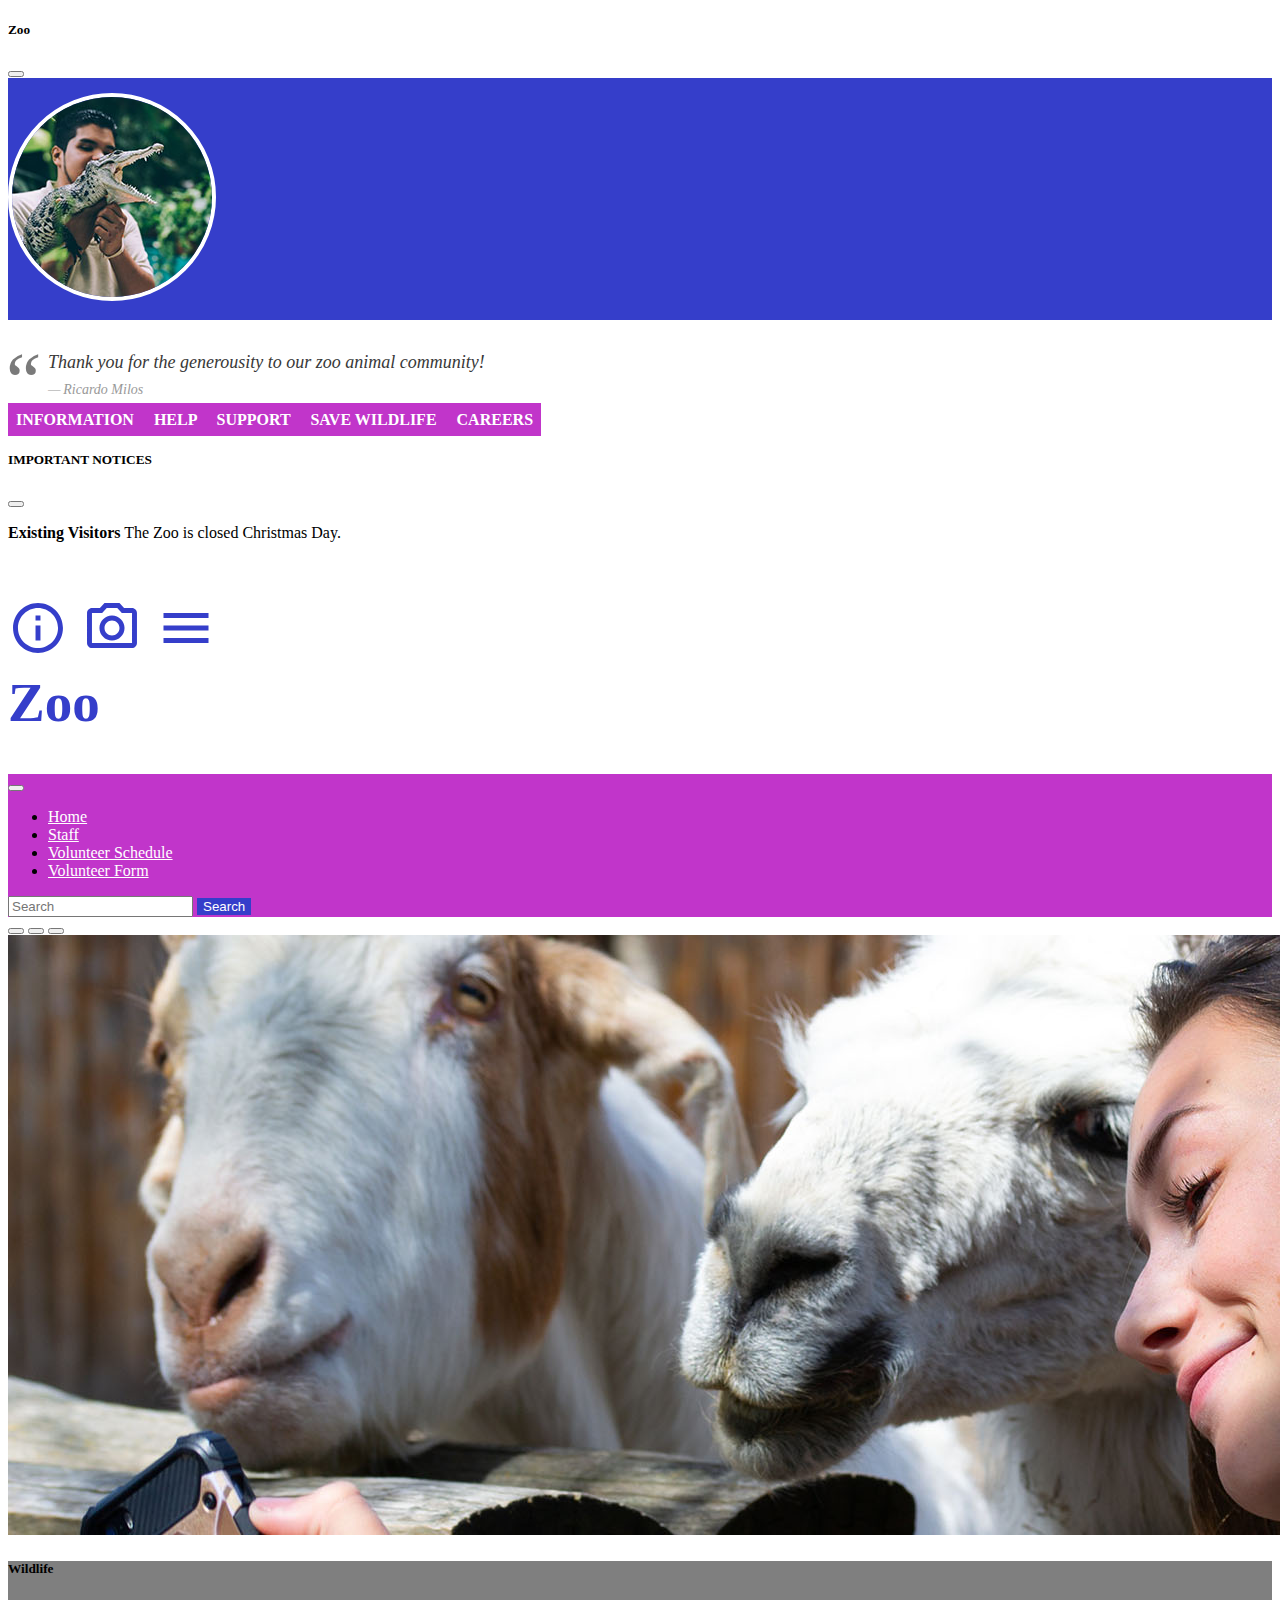
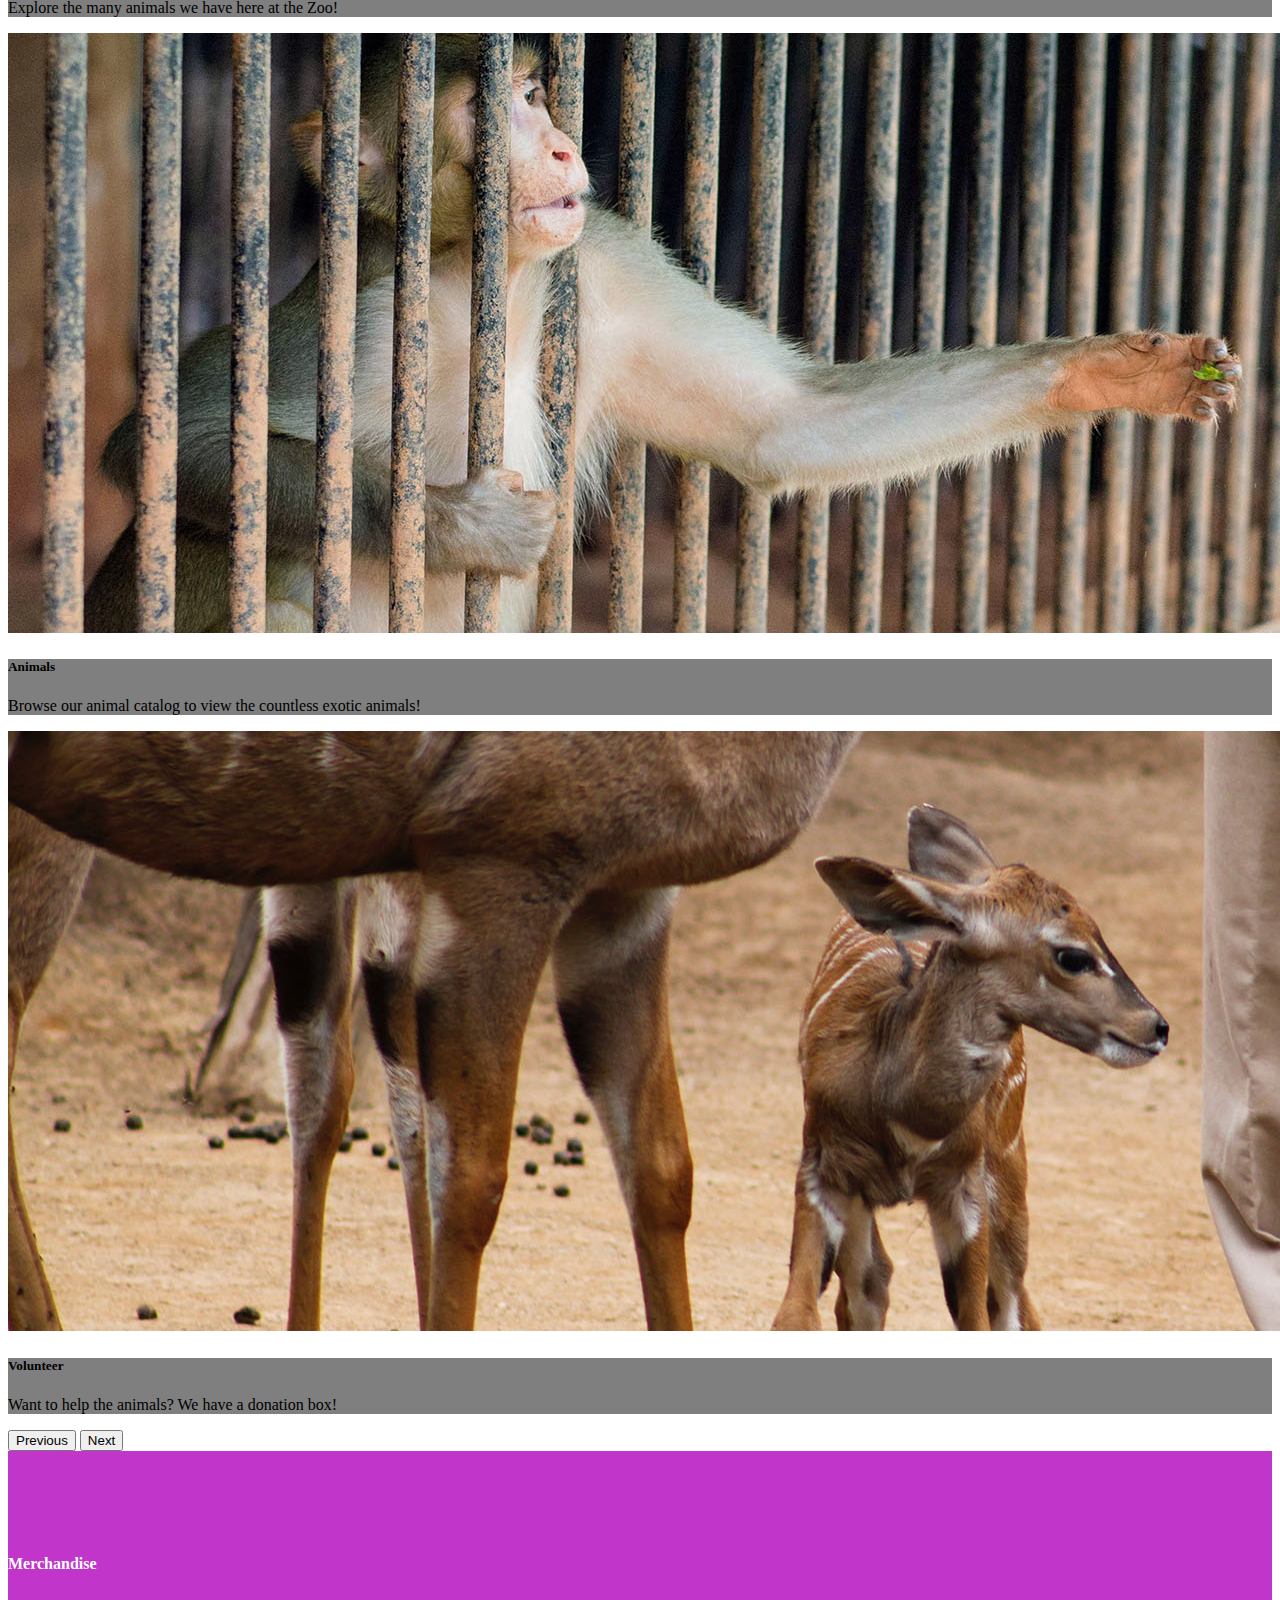
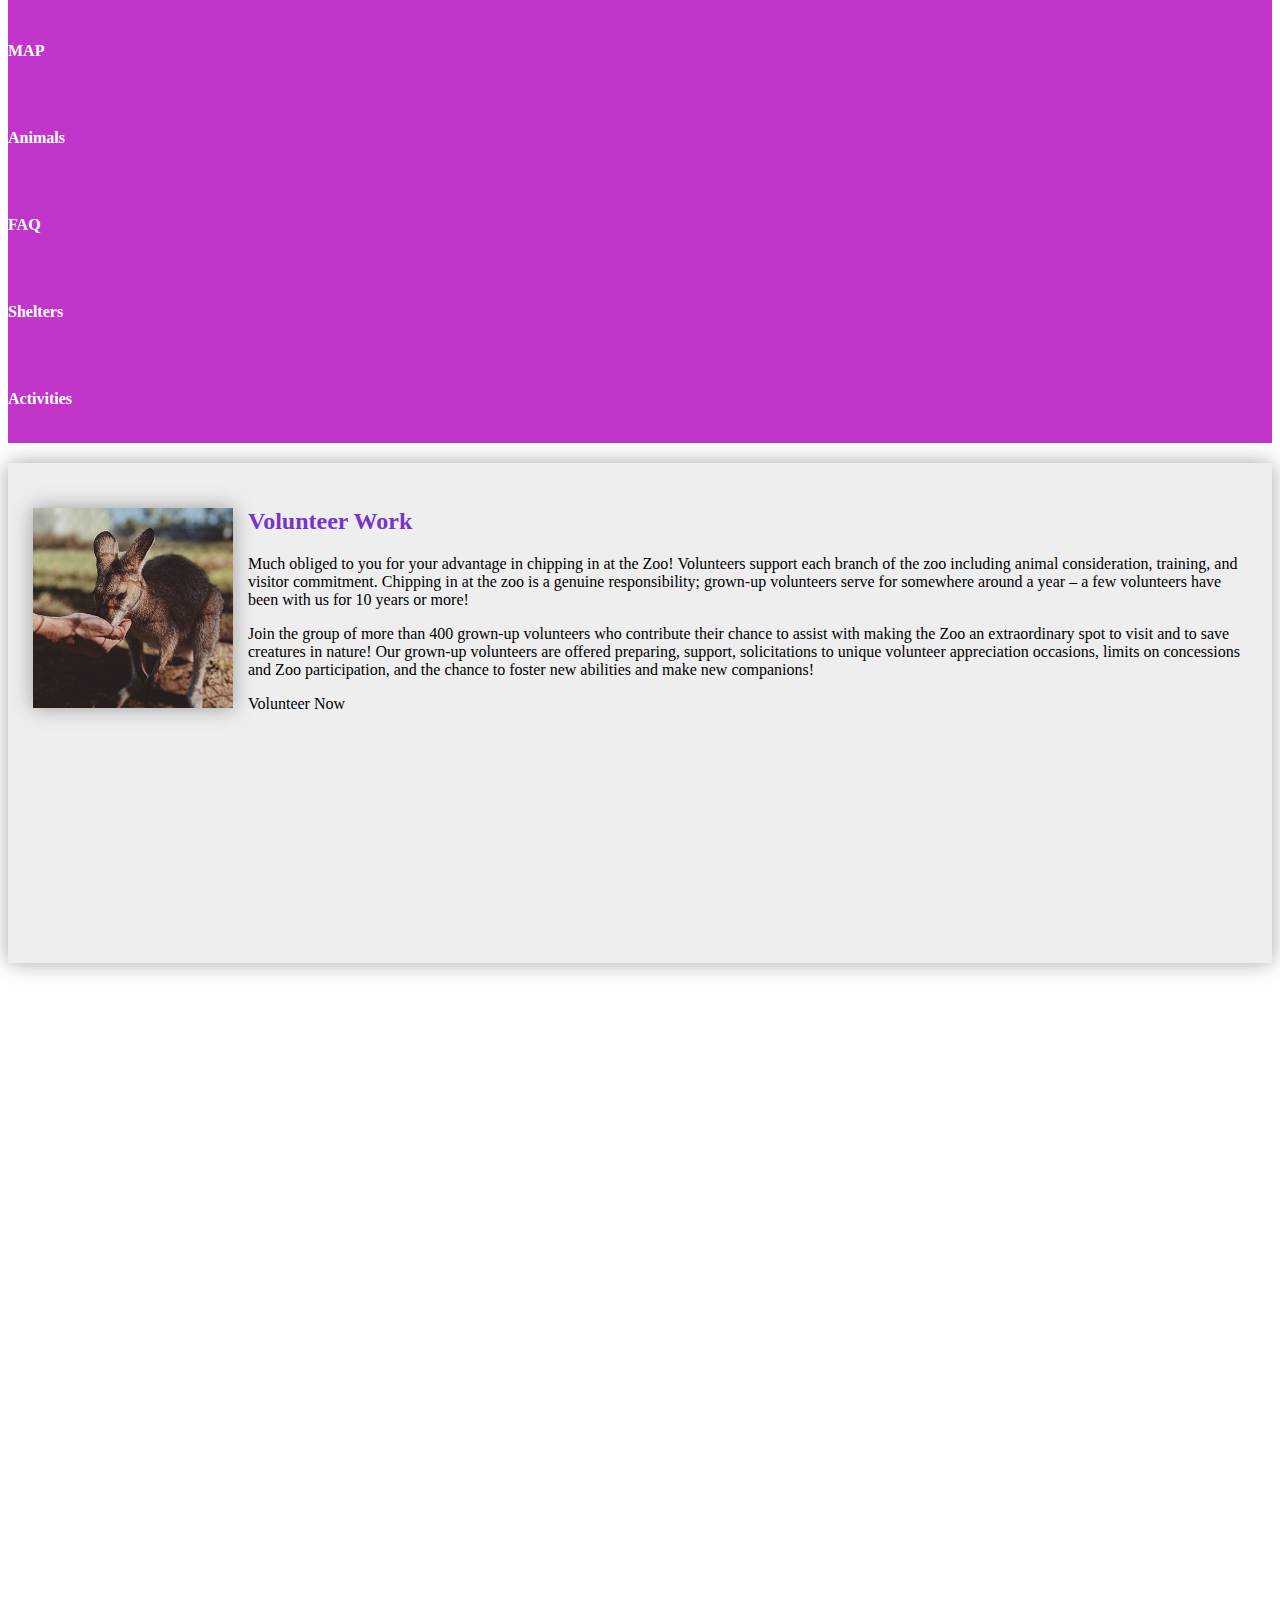
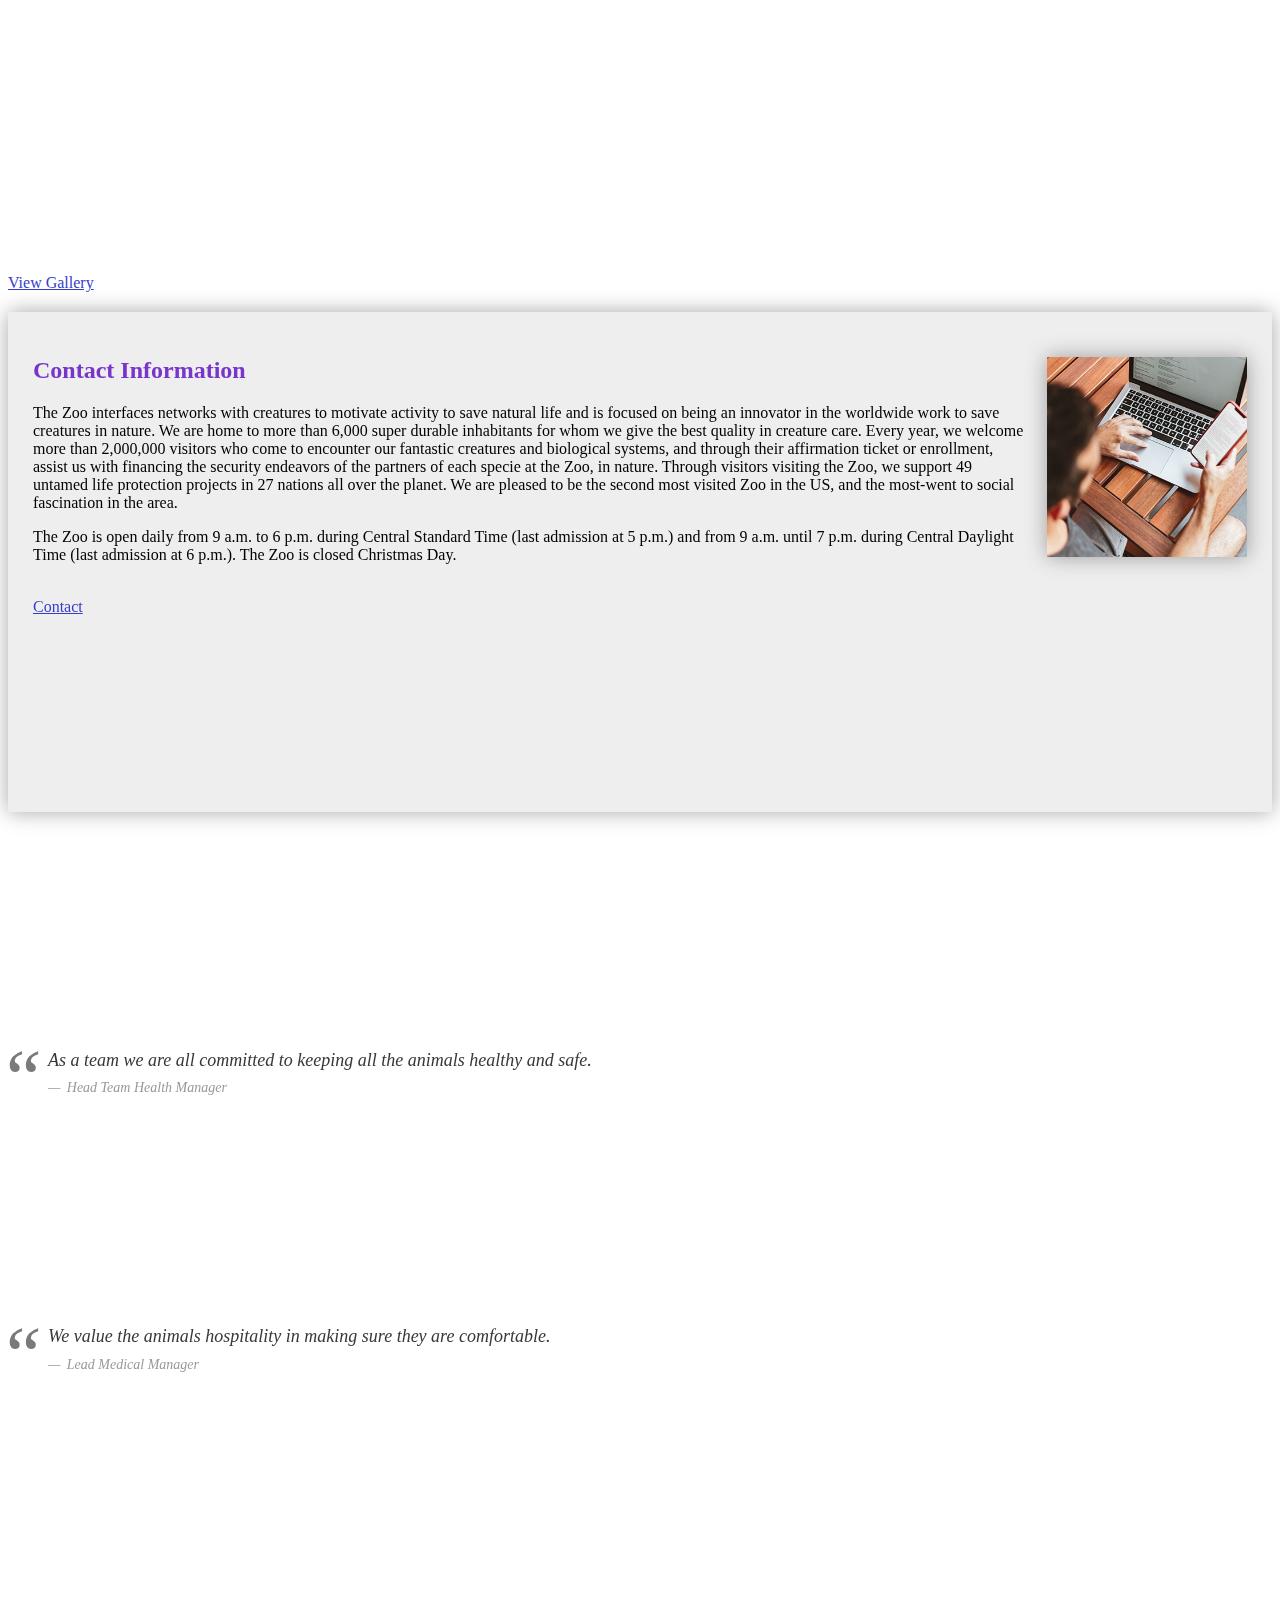
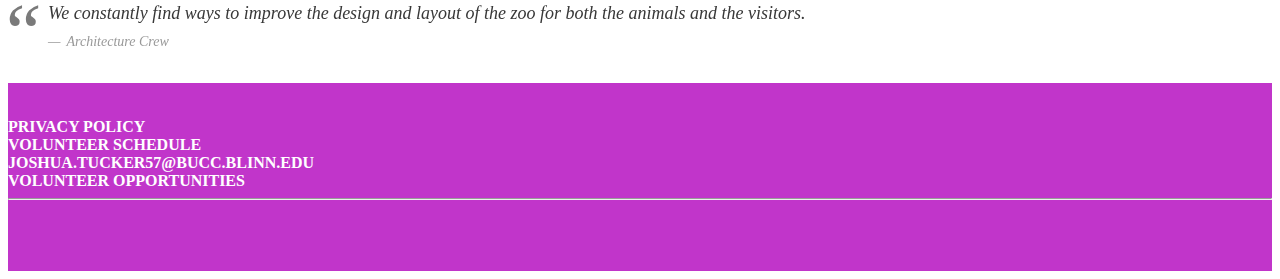
<file: index.html>
<!DOCTYPE html>
<html lang="en">
  <head>
    <meta charset="UTF-8" />
    <meta http-equiv="X-UA-Compatible" content="IE=edge" />
    <meta name="viewport" content="width=device-width, initial-scale=1.0" />
    <meta
      name="author"
      content="MTItNS0yMDIxIGF0IDU6NTUgUE0gLSBab28="
    />
    <title>Zoo</title>

    <!-- JQuery CDN -->
    <script
      src=" https://cdnjs.cloudflare.com/ajax/libs/jquery/3.6.0/jquery.js"
      integrity="sha512-n/4gHW3atM3QqRcbCn6ewmpxcLAHGaDjpEBu4xZd47N0W2oQ+6q7oc3PXstrJYXcbNU1OHdQ1T7pAP+gi5Yu8g=="
      crossorigin="anonymous"
      referrerpolicy="no-referrer"
    ></script>
    

    <!-- Google Fonts CDN -->
    <link rel="preconnect" href="https://fonts.googleapis.com" />
    <link rel="preconnect" href="https://fonts.gstatic.com" crossorigin />
    <link
      href="https://fonts.googleapis.com/css2?family=Ephesis&display=swap"
      rel="stylesheet"
    />

    <!-- Google Icons CDN -->
    <link
      href="https://fonts.googleapis.com/icon?family=Material+Icons+Outlined"
      rel="stylesheet"
    />

    <!-- Font Awesome CDN -->
    <link
      rel="stylesheet"
      href="https://cdnjs.cloudflare.com/ajax/libs/font-awesome/6.0.0-beta2/css/all.css"
      integrity="sha512-Q0DfJ+I5cbH4Wm20NlPZ/fENHil7k3ZgzI9b71LfQAB1IlM8Gt7aO7eOPX2QzYT+4fZaF6u1kSfZAHczl4r/9Q=="
      crossorigin="anonymous"
      referrerpolicy="no-referrer"
    />

    <!-- Bootstrap CDN CSS only -->
    <link
      href="https://cdn.jsdelivr.net/npm/bootstrap@5.1.1/dist/css/bootstrap.min.css"
      rel="stylesheet"
      integrity="sha384-F3w7mX95PdgyTmZZMECAngseQB83DfGTowi0iMjiWaeVhAn4FJkqJByhZMI3AhiU"
      crossorigin="anonymous"
    />

    <!-- Bootstrap JavaScript Bundle with Popper -->
    <script
      src="https://cdn.jsdelivr.net/npm/bootstrap@5.1.1/dist/js/bootstrap.bundle.min.js"
      integrity="sha384-/bQdsTh/da6pkI1MST/rWKFNjaCP5gBSY4sEBT38Q/9RBh9AH40zEOg7Hlq2THRZ"
      crossorigin="anonymous"
    ></script>

    <!-- AOS CSS CDN -->
    <link href="https://unpkg.com/aos@2.3.1/dist/aos.css" rel="stylesheet" />

    <!-- AOS JS CDN -->
    <script src="https://unpkg.com/aos@2.3.1/dist/aos.js"></script>

    <!-- Fancyapp CSS CDN -->
    <link
      rel="stylesheet"
      href="https://cdn.jsdelivr.net/npm/@fancyapps/ui@4.0/dist/fancybox.css"
    />

    <!-- Fancyapp JS CDN -->
    <script src="https://cdn.jsdelivr.net/npm/@fancyapps/ui@4.0/dist/fancybox.umd.js"></script>

    <link type="text/css" rel="stylesheet" href="css/styles.css" />
  </head>
    <!-- left sidebar offcanvas -->
    <body>
    <div
      class="offcanvas offcanvas-start"
      tabindex="-1"
      id="offcanvasExample"
      aria-labelledby="offcanvasExampleLabel"
    >
      <div class="offcanvas-header">
        <h5 class="offcanvas-title" id="offcanvasExampleLabel">Zoo</h5>
        <button
          type="button"
          class="btn-close text-reset"
          data-bs-dismiss="offcanvas"
          aria-label="Close"
        ></button>
      </div>
      <div class="offcanvas-body">
        <div class="text-center">
          <div class="spokesperson">
            <img 
            src="images/general/alligator.jpg" 
            class="cropped-offconvas" 
            alt="spokesperson" 
            />
        </div>
        <br />
        <blockquote>
          Thank you for the generousity to our zoo animal community!

          <cite>Ricardo Milos</cite>
        </blockquote>
        <a class="btn btn-outline-primary btn-offcanvas-left" 
        href="https://www.nationalgeographic.org/encyclopedia/zoo/"
        target="_blank"
        >Information
      </a>

      <a class="btn btn-outline-primary btn-offcanvas-left" 
      href="https://www.houstonzoo.org/about/contact-us/"
      target="_blank"
      >Help
    </a>

    <a class="btn btn-outline-primary btn-offcanvas-left" 
    href="https://www.houstonzoo.org/support/"
    target="_blank"
    >Support
  </a>

  <a class="btn btn-outline-primary btn-offcanvas-left" 
  href="https://www.houstonzoo.org/save-wildlife/"
  target="_blank"
  >Save Wildlife
</a>

<a class="btn btn-outline-primary btn-offcanvas-left" 
href="https://www.houstonzoo.org/about/careers/"
target="_blank"
>Careers
</a>



      </div>
    </div>
  </div>

    <!-- bottom offcanvas -->
    <div
      class="offcanvas offcanvas-bottom"
      tabindex="-1"
      id="offcanvasBottom"
      aria-labelledby="offcanvasBottomLabel"
    >
      <div class="offcanvas-header">
        <h5 class="offcanvas-title" id="offcanvasBottomLabel">
          IMPORTANT NOTICES
        </h5>
        <button
          type="button"
          class="btn-close text-reset"
          data-bs-dismiss="offcanvas"
          aria-label="Close"
        ></button>
      </div>
      <div class="offcanvas-body small">
        
        <div class="alert alert-danger text-center alert-offcanvas-bttom">
          <p>
            <strong>Existing Visitors</strong> The Zoo is closed Christmas Day.
          </p>
        </div>

      </div>
    </div>

    <!-- Logo section -->
    <div class="container-fluid top-logo text-center">
      <div class="row">
        <div class="col-12 col-md-6">
          <span class="material-icons-outlined material-icon md-60">
            <a
              class="sidebar-icon"
              data-bs-toggle="offcanvas"
              href="#offcanvasBottom"
              role="button"
              aria-controls="offcanvasBottom"
              >info</a
            >
          </span>

          <span class="material-icons-outlined material-icon md-60">
            <a class="sidebar-icon" href="gallery.html">
            photo_camera
            </a>
          </span>

          <span class="material-icons-outlined material-icon md-60">
            <a
              class="sidebar-icon"
              data-bs-toggle="offcanvas"
              href="#offcanvasExample"
              role="button"
              aria-controls="offcanvasExample"
              > menu
              </a>
          </span>
        </div>

        <div class="col-12 col-md-6">
          Zoo 
        </div>
      </div>
    </div>

    <!-- Navigation Menu -->
    <nav class="navbar navbar-expand-lg navbar-light sticky-top">
      <div class="container-fluid">
        <button
          class="navbar-toggler"
          type="button"
          data-bs-toggle="collapse"
          data-bs-target="#navbarSupportedContent"
          aria-controls="navbarSupportedContent"
          aria-expanded="false"
          aria-label="Toggle navigation"
        >
          <span class="navbar-toggler-icon"></span>
        </button>
        <div class="collapse navbar-collapse" id="navbarSupportedContent">
          <ul class="navbar-nav me-auto mb-2 mb-lg-0">
            <li class="nav-item">
              <a class="nav-link active" aria-current="page" href="index.html">Home</a>
            </li>
            <li class="nav-item">
              <a class="nav-link" href="index.html#staff">Staff</a>
            </li>

            <li class="nav-item">
              <a class="nav-link" href="schedule.html">Volunteer Schedule</a>
            </li>
            <li class="nav-item">
              <a class="nav-link" href="form.html">Volunteer Form</a>
            </li>
          </ul>
          <form class="d-flex">
            <input
              class="form-control me-2"
              type="search"
              placeholder="Search"
              aria-label="Search"
            />
            <button class="btn btn-outline-success btn-search" type="submit">
              Search
            </button>
          </form>
        </div>
      </div>
    </nav>
    <!-- end nav -->

    <!-- Carousel -->
    <div
      id="carouselExampleCaptions"
      class="carousel slide"
      data-bs-ride="carousel"
    >
      <div class="carousel-indicators">
        <button
          type="button"
          data-bs-target="#carouselExampleCaptions"
          data-bs-slide-to="0"
          class="active"
          aria-current="true"
          aria-label="Slide 1"
        ></button>
        <button
          type="button"
          data-bs-target="#carouselExampleCaptions"
          data-bs-slide-to="1"
          aria-label="Slide 2"
        ></button>
        <button
          type="button"
          data-bs-target="#carouselExampleCaptions"
          data-bs-slide-to="2"
          aria-label="Slide 3"
        ></button>
      </div>
      <div class="carousel-inner">
        <div class="carousel-item active">
          <img
            src="images/carousel/pexels-brett-sayles-1040396.jpg"
            class="d-block w-100"
            alt="..."
          />
          <div class="carousel-caption d-none d-md-block">
            <h5>Wildlife</h5>
            <p>Explore the many animals we have here at the Zoo!</p>
          </div>
        </div>
        <div class="carousel-item">
          <img
            src="images/carousel/pexels-ravi-kant-2017368.jpg"
            class="d-block w-100"
            alt="..."
          />
          <div class="carousel-caption d-none d-md-block">
            <h5>Animals</h5>
            <p>Browse our animal catalog to view the countless exotic animals!</p>
          </div>
        </div>
        <div class="carousel-item">
          <img
            src="images/carousel/pexels-yigithan-bal-772996.jpg"
            class="d-block w-100"
            alt="..."
          />
          <div class="carousel-caption d-none d-md-block">
            <h5>Volunteer</h5>
            <p>Want to help the animals? We have a donation box!</p>
          </div>
        </div>
      </div>
      <button
        class="carousel-control-prev"
        type="button"
        data-bs-target="#carouselExampleCaptions"
        data-bs-slide="prev"
      >
        <span class="carousel-control-prev-icon" aria-hidden="true"></span>
        <span class="visually-hidden">Previous</span>
      </button>
      <button
        class="carousel-control-next"
        type="button"
        data-bs-target="#carouselExampleCaptions"
        data-bs-slide="next"
      >
        <span class="carousel-control-next-icon" aria-hidden="true"></span>
        <span class="visually-hidden">Next</span>
      </button>
    </div>

    <div class="ratio ratio-16x9 carousel-alternate">
        <iframe 
        src="https://www.youtube.com/embed/awSYU_lhpUo?rel=0" 
        title="YouTube video" 
        allowfullscreen>
      </iframe>
    </div>
    <!-- end carousel -->

    <!-- Font Awesome -->
    <div class="container-fluid fa-row text-center">
      <div class="row">
        <div
          class="col-6 col-xs-6 col-sm-4 col-md-2 col-lg-2 col-xl-2 col-xxl-2"
        >
          <a href="https://www.asos.com/us/" target="_blank">
            <i class="fas fa-tshirt fa-row-icon"></i>
          </a>

          <br />Merchandise
        </div>

        <div
          class="col-6 col-xs-6 col-sm-4 col-md-2 col-lg-2 col-xl-2 col-xxl-2"
        >
          <a href="https://www.houstonzoo.org/explore/map/" target="_blank">
            <i class="fas fa-map fa-row-icon"></i>
          </a>
          <br />MAP
        </div>

        <div
          class="col-6 col-xs-6 col-sm-4 col-md-2 col-lg-2 col-xl-2 col-xxl-2"
        >
          <a href="https://www.houstonzoo.org/explore/animals/" target="_blank">
            <i class="fas fa-horse fa-row-icon"></i>
          </a>
          <br />Animals
        </div>
        <div
          class="col-6 col-xs-6 col-sm-4 col-md-2 col-lg-2 col-xl-2 col-xxl-2"
        >
          <a
            href="https://www.houstonzoo.org/plan-your-visit/guest-services/"
            target="_blank"
          >
            <i class="fas fa-users fa-row-icon"></i>
          </a>
          <br />FAQ
        </div>
        <div
          class="col-6 col-xs-6 col-sm-4 col-md-2 col-lg-2 col-xl-2 col-xxl-2"
        >
          <a href="https://www.houstonzoo.org/save-wildlife/" target="_blank">
            <i class="fas fa-home fa-row-icon"></i>
          </a>
          <br />Shelters
        </div>

        <div
          class="col-6 col-xs-6 col-sm-4 col-md-2 col-lg-2 col-xl-2 col-xxl-2"
        >
          <a
            href="https://www.houstonzoo.org/plan-your-visit/calendar/"
            target="_blank"
          >
            <i class="fas fa-running fa-row-icon"></i>
          </a>
          <br />Activities
        </div>
      </div>
    </div>

    <!-- dummy paragraph -->
    <div class="container volunteer-div">
      <div class="row">
        <div class="col">
            <img
              src="images/general/volunteer-work.jpg"
              class="img-fancybox volunteer-img"
              alt="Volunteer Work"
            />
            <h2>Volunteer Work</h2>
            <p>
                Much obliged to you for your advantage in chipping in at the Zoo! Volunteers support each branch of the zoo including animal consideration, training, and visitor commitment. Chipping in at the zoo is a genuine responsibility; grown-up volunteers serve for somewhere around a year – a few volunteers have been with us for 10 years or more!
            </p>
            <p>
                Join the group of more than 400 grown-up volunteers who contribute their chance to assist with making the Zoo an extraordinary spot to visit and to save creatures in nature! Our grown-up volunteers are offered preparing, support, solicitations to unique volunteer appreciation occasions, limits on concessions and Zoo participation, and the chance to foster new abilities and make new companions!
            </p>
            <div>
              <a class="btn btn-outline-primary btn volunteer">Volunteer Now</a>
            </div>
          </div>
        </div>
      </div>
      <!-- row -->
    </div>
    <!-- container -->
    <!-- end dummy paragraph volunteer -->

    <!--gallery -->
    <div class="container text-center">
      <div class="row">
        <div
          class="col-12 col-xs-6 col-sm-6 col-md-6 col-lg-3 col-xl-3 col-xxl-3 gallery-box"
        >
        <a data-fancybox href="images/fancybox/originals/1.jpg">
          <img
            data-aos="flip-left"
            class="img-responsive img-fancybox"
            src="images/fancybox/thumbs/1.jpg"
            alt="Alternate Placeholder"
          />
        </a>
        </div>

        <div
          class="col-12 col-xs-6 col-sm-6 col-md-6 col-lg-3 col-xl-3 col-xxl-3 gallery-box"
        >
        <a data-fancybox href="images/fancybox/originals/2.jpg">
          <img
            data-aos="flip-left"
            class="img-responsive img-fancybox"
            src="images/fancybox/thumbs/2.jpg"
            alt="Alternate Placeholder"
          />
        </a>
        </div>

        <div
          class="col-12 col-xs-6 col-sm-6 col-md-6 col-lg-3 col-xl-3 col-xxl-3 gallery-box"
        >
        <a data-fancybox href="images/fancybox/originals/3.jpg">
          <img
            data-aos="flip-left"
            class="img-responsive img-fancybox"
            src="images/fancybox/thumbs/3.jpg"
            alt="Alternate Placeholder"
          />
        </a>
        </div>

        <div
          class="col-12 col-xs-6 col-sm-6 col-md-6 col-lg-3 col-xl-3 col-xxl-3 gallery-box"
        >
        <a data-fancybox href="images/fancybox/originals/4.jpg">
          <img
            data-aos="flip-left"
            class="img-responsive img-fancybox"
            src="images/fancybox/thumbs/4.jpg"
            alt="Alternate Placeholder"
          />
        </a>
        </div>
      </div>

      <div class="row gallery-button">
        <div class="col-12 text-center">
          <a class="btn btn-outline-primary btn-gallery" href="gallery.html">
            View Gallery</a>
      </div>
    </div>
  </div>
    <!-- dummy paragraph contact -->
    <div class="container contact-div">
      <div class="row">
        <div class="col">
          <img
            src="images/general/contact-information.jpg"
            class="img-fancybox contact-img"
            alt="Contact Us"
          />
          <h2>Contact Information</h2>
          <p>
              The Zoo interfaces networks with creatures to motivate activity to save natural life and is focused on being an innovator in the worldwide work to save creatures in nature. We are home to more than 6,000 super durable inhabitants  for whom we give the best quality in creature care. Every year, we welcome more than 2,000,000 visitors who come to encounter our fantastic creatures and biological systems, and through their affirmation ticket or enrollment, assist us with financing the security endeavors of the partners of each specie at the Zoo, in nature. Through visitors visiting the Zoo, we support 49 untamed life protection projects in 27 nations all over the planet. We are pleased to be the second most visited Zoo in the US, and the most-went to social fascination in the area.
          </p>
          <p>
              The Zoo is open daily from 9 a.m. to 6 p.m. during Central Standard Time (last admission at 5 p.m.) and from 9 a.m. until 7 p.m. during Central Daylight Time (last admission at 6 p.m.).  The Zoo is closed Christmas Day. 
          </p>

          <div>
            <a href="#footerInfo" class="btn btn-outline-primary btn-contact"
              >Contact</a
            >
          </div>
        </div>
        <!-- col -->
      </div>
    </div>
    <!-- container -->
    <!-- end dummy paragraph contact -->

    <!-- staff -->
    <div class="container staff text-center" id="staff">
      <div class="row">
        <div
          class="col-12 col-xs-12 col-sm-12 col-md-4 col-lg-4 col-xl-4 col-xxl-4"
        >
          <img
            data-aos="fade-up"
            src="images/staff/thumbs/pexels-canva-studio-3153198.jpg"
            class="cropped"
            alt="Alternate Placeholder"
          />
          <br />
          
          <blockquote>
            As a team we are all committed to keeping all the animals healthy and safe.
            <cite> Head Team Health Manager </cite>
          </blockquote>

        </div>

        <div
          class="col-12 col-xs-12 col-sm-12 col-md-4 col-lg-4 col-xl-4 col-xxl-4"
        >
          <img
            data-aos="fade-up"
            src="images/staff/thumbs/pexels-fauxels-3184423.jpg"
            class="cropped"
            alt="Alternate Placeholder"
          />
          <br />
          <blockquote>
              We value the animals hospitality in making sure they are comfortable.
              <cite> Lead Medical Manager </cite>
            </blockquote>
        </div>

        <div
          class="col-12 col-xs-12 col-sm-12 col-md-4 col-lg-4 col-xl-4 col-xxl-4"
        >
          <img
            data-aos="fade-up"
            src="images/staff/thumbs/pexels-rfstudio-3810792.jpg"
            class="cropped"
            alt="Alternate Placeholder"
          />
          <br />
          <blockquote>
              We constantly find ways to improve the design and layout of the zoo for both the animals and the visitors.
              <cite> Architecture Crew </cite>
            </blockquote>
        </div>
      </div>
    </div>

    <!-- Footer -->
    <div class="container-fluid footer-row text-center" id="footerInfo">
      <div class="row">
        <div
          class="col-12 col-xs-12 col-sm-6 col-md-3 col-lg-3 col-xl-3 col-xxl-3"
        >
          <a href="https://www.houstonzoo.org/privacy/" target="_blank">
            Privacy Policy
          </a>
        </div>

        <div
          class="col-12 col-xs-12 col-sm-6 col-md-3 col-lg-3 col-xl-3 col-xxl-3"
        >
          <a href="schedule.html">
            Volunteer Schedule
          </a>
        </div>

        <div
          class="col-12 col-xs-12 col-sm-6 col-md-3 col-lg-3 col-xl-3 col-xxl-3"
        >
          <a href="mailto:joshua.tucker57@bucc.blinn.edu">
            joshua.tucker57@bucc.blinn.edu
          </a>
        </div>

        <div
          class="col-12 col-xs-12 col-sm-6 col-md-3 col-lg-3 col-xl-3 col-xxl-3"
        >
          <a href="form.html">
            Volunteer Opportunities
          </a>
        </div>
      </div>

      <hr />

      <!-- Social Media Icons -->
      <div class="row text-center">
        <div class="col-12">
          <a href="https://www.facebook.com" target="_blank">
            <i class="fab fa-facebook fa-social-media"></i>
          </a>
          <a href="https://www.instagram.com" target="_blank">
            <i class="fab fa-instagram fa-social-media"></i>
          </a>
          <a href="https://www.twitter.com" target="_blank">
            <i class="fab fa-twitter fa-social-media"></i>
          </a>
        </div>
      </div>
    </div>
    <!-- end container footer-row -->
    <script src="js/scripts.js"></script>
  </body>
</html>
</file>
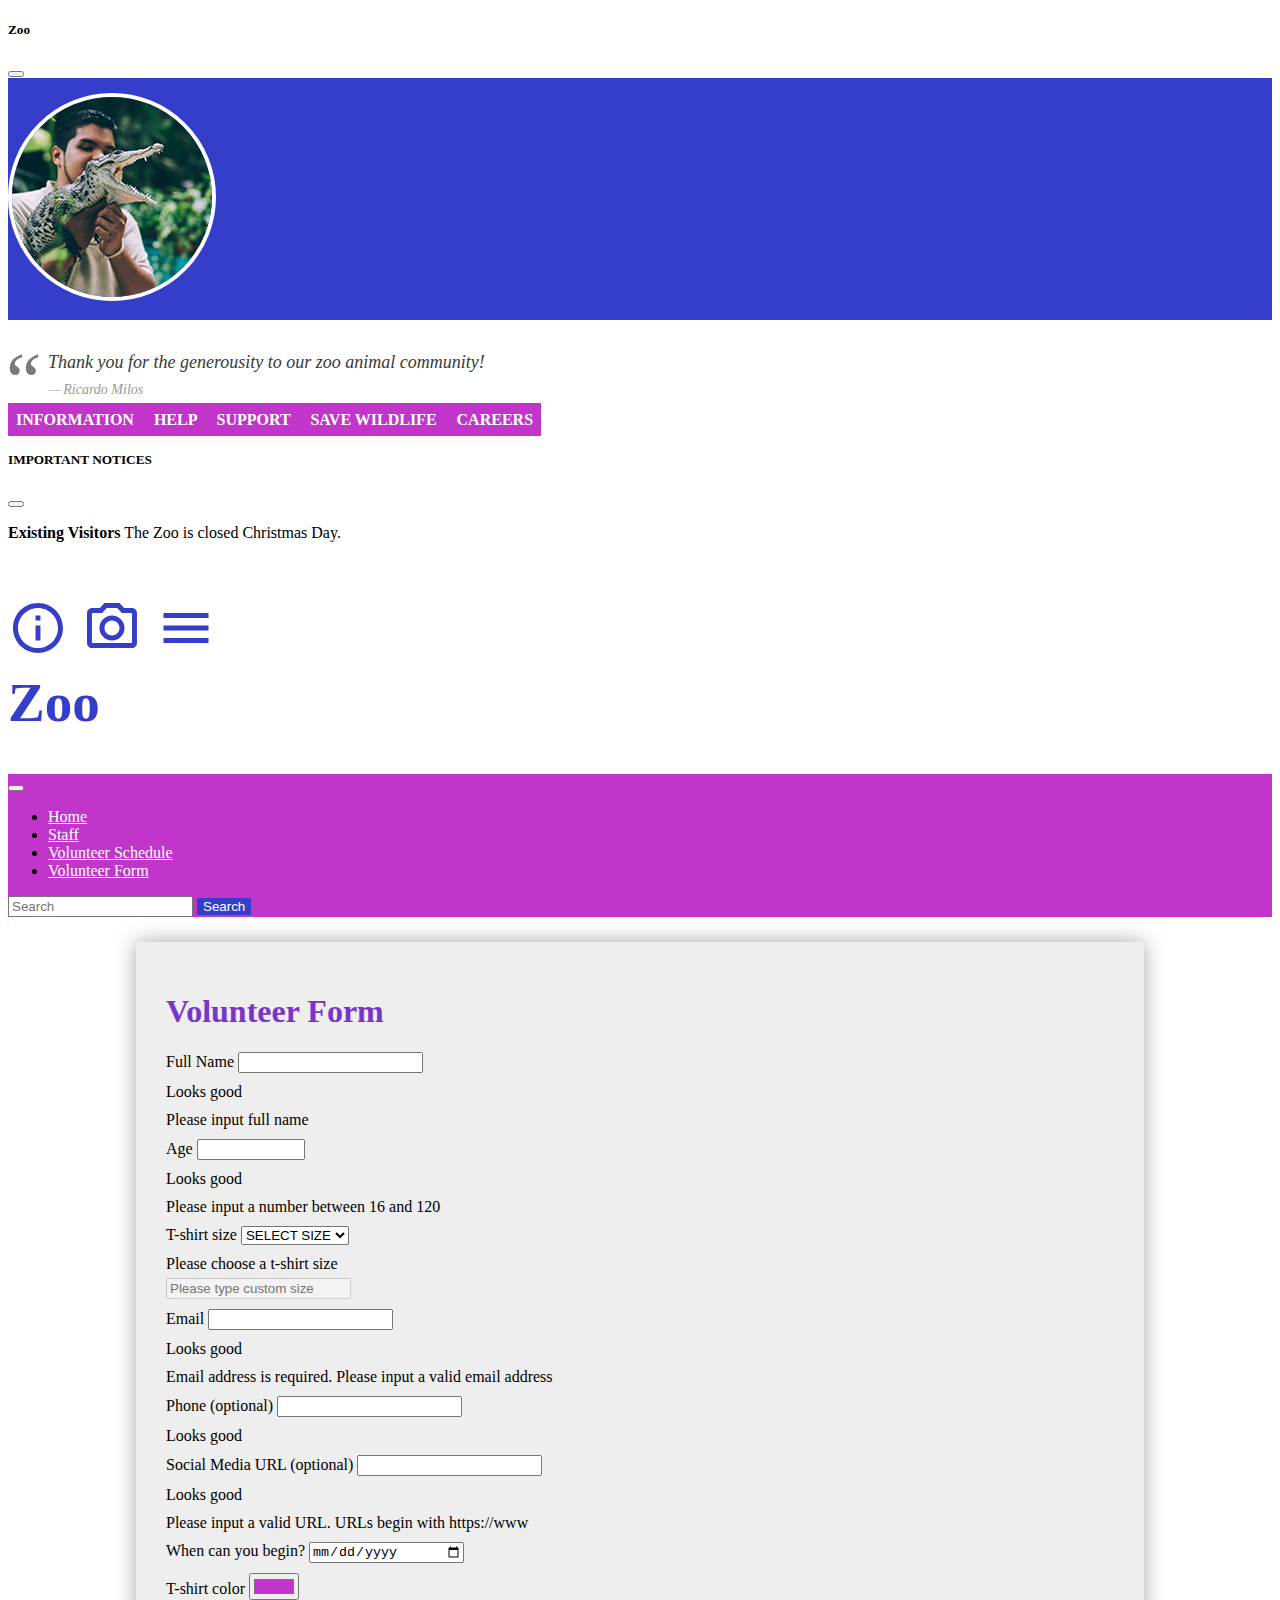
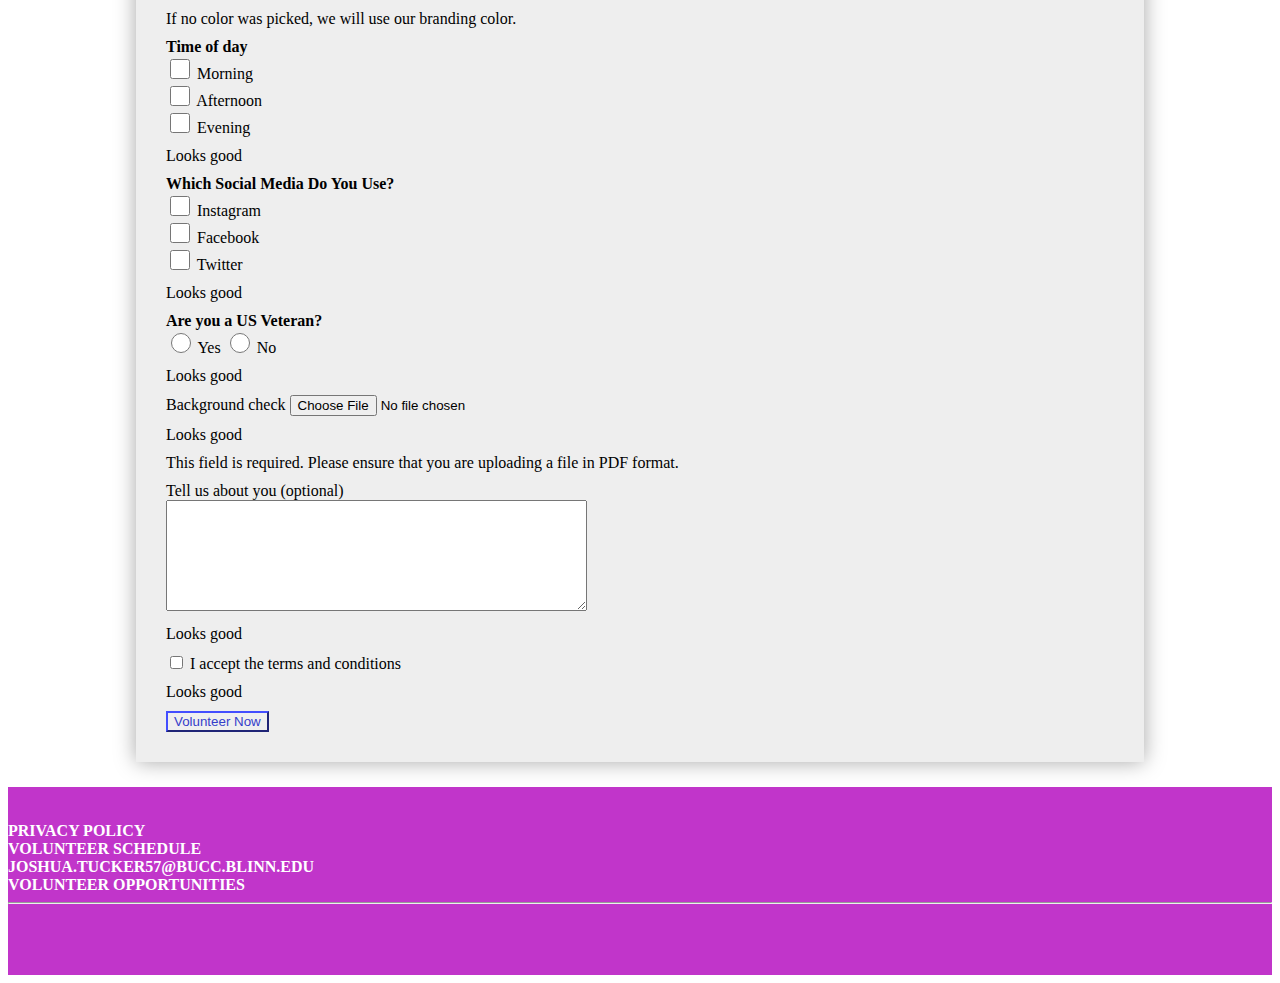
<file: form.html>
<!DOCTYPE html>
<html lang="en">
  <head>
    <meta charset="UTF-8" />
    <meta http-equiv="X-UA-Compatible" content="IE=edge" />
    <meta name="viewport" content="width=device-width, initial-scale=1.0" />
    <meta
      name="author"
      content="MTItNS0yMDIxIGF0IDU6NTUgUE0gLSBab28="
    />
    <title>Zoo</title>

    <!-- JQuery CDN -->
    <script
      src=" https://cdnjs.cloudflare.com/ajax/libs/jquery/3.6.0/jquery.js"
      integrity="sha512-n/4gHW3atM3QqRcbCn6ewmpxcLAHGaDjpEBu4xZd47N0W2oQ+6q7oc3PXstrJYXcbNU1OHdQ1T7pAP+gi5Yu8g=="
      crossorigin="anonymous"
      referrerpolicy="no-referrer"
    ></script>
    

    <!-- Google Fonts CDN -->
    <link rel="preconnect" href="https://fonts.googleapis.com" />
    <link rel="preconnect" href="https://fonts.gstatic.com" crossorigin />
    <link
      href="https://fonts.googleapis.com/css2?family=Ephesis&display=swap"
      rel="stylesheet"
    />

    <!-- Google Icons CDN -->
    <link
      href="https://fonts.googleapis.com/icon?family=Material+Icons+Outlined"
      rel="stylesheet"
    />

    <!-- Font Awesome CDN -->
    <link
      rel="stylesheet"
      href="https://cdnjs.cloudflare.com/ajax/libs/font-awesome/6.0.0-beta2/css/all.css"
      integrity="sha512-Q0DfJ+I5cbH4Wm20NlPZ/fENHil7k3ZgzI9b71LfQAB1IlM8Gt7aO7eOPX2QzYT+4fZaF6u1kSfZAHczl4r/9Q=="
      crossorigin="anonymous"
      referrerpolicy="no-referrer"
    />

    <!-- Bootstrap CDN CSS only -->
    <link
      href="https://cdn.jsdelivr.net/npm/bootstrap@5.1.1/dist/css/bootstrap.min.css"
      rel="stylesheet"
      integrity="sha384-F3w7mX95PdgyTmZZMECAngseQB83DfGTowi0iMjiWaeVhAn4FJkqJByhZMI3AhiU"
      crossorigin="anonymous"
    />

    <!-- Bootstrap JavaScript Bundle with Popper -->
    <script
      src="https://cdn.jsdelivr.net/npm/bootstrap@5.1.1/dist/js/bootstrap.bundle.min.js"
      integrity="sha384-/bQdsTh/da6pkI1MST/rWKFNjaCP5gBSY4sEBT38Q/9RBh9AH40zEOg7Hlq2THRZ"
      crossorigin="anonymous"
    ></script>

    <!-- AOS CSS CDN -->
    <link href="https://unpkg.com/aos@2.3.1/dist/aos.css" rel="stylesheet" />

    <!-- AOS JS CDN -->
    <script src="https://unpkg.com/aos@2.3.1/dist/aos.js"></script>

    <!-- Fancyapp CSS CDN -->
    <link
      rel="stylesheet"
      href="https://cdn.jsdelivr.net/npm/@fancyapps/ui@4.0/dist/fancybox.css"
    />

    <!-- Fancyapp JS CDN -->
    <script src="https://cdn.jsdelivr.net/npm/@fancyapps/ui@4.0/dist/fancybox.umd.js"></script>

    <link type="text/css" rel="stylesheet" href="css/form.css" />
  </head>
    <!-- left sidebar offcanvas -->
    <body>
        <div
          class="offcanvas offcanvas-start"
          tabindex="-1"
          id="offcanvasExample"
          aria-labelledby="offcanvasExampleLabel"
        >
          <div class="offcanvas-header">
            <h5 class="offcanvas-title" id="offcanvasExampleLabel">Zoo</h5>
            <button
              type="button"
              class="btn-close text-reset"
              data-bs-dismiss="offcanvas"
              aria-label="Close"
            ></button>
          </div>
          <div class="offcanvas-body">
            <div class="text-center">
              <div class="spokesperson">
                <img 
                src="images/general/alligator.jpg" 
                class="cropped-offconvas" 
                alt="spokesperson" 
                />
            </div>
            <br />
            <blockquote>
              Thank you for the generousity to our zoo animal community!
    
              <cite>Ricardo Milos</cite>
            </blockquote>
            <a class="btn btn-outline-primary btn-offcanvas-left" 
            href="https://www.nationalgeographic.org/encyclopedia/zoo/"
            target="_blank"
            >Information
          </a>
    
          <a class="btn btn-outline-primary btn-offcanvas-left" 
          href="https://www.houstonzoo.org/about/contact-us/"
          target="_blank"
          >Help
        </a>
    
        <a class="btn btn-outline-primary btn-offcanvas-left" 
        href="https://www.houstonzoo.org/support/"
        target="_blank"
        >Support
      </a>
    
      <a class="btn btn-outline-primary btn-offcanvas-left" 
      href="https://www.houstonzoo.org/save-wildlife/"
      target="_blank"
      >Save Wildlife
    </a>
    
    <a class="btn btn-outline-primary btn-offcanvas-left" 
    href="https://www.houstonzoo.org/about/careers/"
    target="_blank"
    >Careers
    </a>
    
    
    
          </div>
        </div>
      </div>
    
        <!-- bottom offcanvas -->
        <div
          class="offcanvas offcanvas-bottom"
          tabindex="-1"
          id="offcanvasBottom"
          aria-labelledby="offcanvasBottomLabel"
        >
          <div class="offcanvas-header">
            <h5 class="offcanvas-title" id="offcanvasBottomLabel">
              IMPORTANT NOTICES
            </h5>
            <button
              type="button"
              class="btn-close text-reset"
              data-bs-dismiss="offcanvas"
              aria-label="Close"
            ></button>
          </div>
          <div class="offcanvas-body small">
            
            <div class="alert alert-danger text-center alert-offcanvas-bttom">
              <p>
                <strong>Existing Visitors</strong> The Zoo is closed Christmas Day.
              </p>
            </div>
    
          </div>
        </div>
    
        <!-- Logo section -->
        <div class="container-fluid top-logo text-center">
          <div class="row">
            <div class="col-12 col-md-6">
              <span class="material-icons-outlined material-icon md-60">
                <a
                  class="sidebar-icon"
                  data-bs-toggle="offcanvas"
                  href="#offcanvasBottom"
                  role="button"
                  aria-controls="offcanvasBottom"
                  >info</a
                >
              </span>
    
              <span class="material-icons-outlined material-icon md-60">
                <a class="sidebar-icon" href="gallery.html">
                photo_camera
                </a>
              </span>
    
              <span class="material-icons-outlined material-icon md-60">
                <a
                  class="sidebar-icon"
                  data-bs-toggle="offcanvas"
                  href="#offcanvasExample"
                  role="button"
                  aria-controls="offcanvasExample"
                  > menu
                  </a>
              </span>
            </div>
    
            <div class="col-12 col-md-6">
              Zoo 
            </div>
          </div>
        </div>
    
        <!-- Navigation Menu -->
        <nav class="navbar navbar-expand-lg navbar-light sticky-top">
          <div class="container-fluid">
            <button
              class="navbar-toggler"
              type="button"
              data-bs-toggle="collapse"
              data-bs-target="#navbarSupportedContent"
              aria-controls="navbarSupportedContent"
              aria-expanded="false"
              aria-label="Toggle navigation"
            >
              <span class="navbar-toggler-icon"></span>
            </button>
            <div class="collapse navbar-collapse" id="navbarSupportedContent">
              <ul class="navbar-nav me-auto mb-2 mb-lg-0">
                <li class="nav-item">
                  <a class="nav-link active" aria-current="page" href="index.html">Home</a>
                </li>
                <li class="nav-item">
                  <a class="nav-link" href="index.html#staff">Staff</a>
                </li>
    
                <li class="nav-item">
                  <a class="nav-link" href="schedule.html">Volunteer Schedule</a>
                </li>
                <li class="nav-item">
                  <a class="nav-link" href="form.html">Volunteer Form</a>
                </li>
              </ul>
              <form class="d-flex">
                <input
                  class="form-control me-2"
                  type="search"
                  placeholder="Search"
                  aria-label="Search"
                />
                <button class="btn btn-outline-success btn-search" type="submit">
                  Search
                </button>
              </form>
            </div>
          </div>
        </nav>
        <!-- end nav -->





<!-- volunteer form -->
<div class="webform">
  <h1> Volunteer Form</h2>
    <form name="web-form-github" enctype="multipart/form-data" class="needs-validation" novalidate="" data-netlify="true" >
      <!-- full name - text field -->
      <div>
          <label for="full-name">Full Name</label>
          <input type="text" name="full_name" id="full-name" required class="form-control" />
          <div class="valid-feedback">Looks good</div>
          <div class="invalid-feedback">Please input full name</div>
      </div>
      
      <!-- age - number field -->
      <div>
        <label for="age">Age</label>
          <input type="number" name="age" id="age" min="16" max="120" required class="form-control" />
          <div class="valid-feedback">Looks good</div>
          <div class="invalid-feedback">Please input a number between 16 and 120</div>
      </div>

      <!-- t-shirt - drop-down (select) field -->
      <div>
        <label for="t-shirt">T-shirt size</label>
          <select name="t_shirt" id="t-shirt" required class="form-select" >
            <option value="">SELECT SIZE</option>
            <option value="XS">XS</option>
            <option value="S">S</option>
            <option value="M">M</option>
            <option value="L">L</option>
            <option value="XL">XL</option>
            <option value="XXL">XXL</option>
            <option value="CUSTOM">CUSTOM</option>
          </select>
          <div class="invalid-feedback">Please choose a t-shirt size</div>
          <input type="text" name="custom" id="custom" placeholder="Please type custom size" disabled required class="form-control" />
      </div>

      <!-- email - email field -->
      <div>
          <label for="email">Email</label>
            <input type="email" name="your_email" id="email" required class="form-control" />
            <div class="valid-feedback">Looks good</div>
          <div class="invalid-feedback">Email address is required. Please input a valid email address</div>
      </div>

      <!-- phone - tel field -->
      <div>
          <label for="phone">Phone (optional)</label>
            <input type="tel" name="phone" id="phone" class="form-control" />
            <div class="valid-feedback">Looks good</div>
      </div>

      <!-- social media url - url field -->
      <div>
          <label for="url">Social Media URL (optional)</label>
            <input type="url" name="url" id="url" class="form-control" />
            <div class="valid-feedback">Looks good</div>
          <div class="invalid-feedback">Please input a valid URL. URLs begin with https://www</div>
      </div>

      <!-- begin date - date field -->
      <div>
          <label for="date">When can you begin?</label>
            <input type="date" name=begin_date" id="date" required class="form-control" />
      </div>

      <!-- t-shirt color - color field -->
      <div>
          <label for="color">T-shirt color</label>
            <input type="color" name="color" id="color" class="form-control form-control-color" value="#C135CA" />
            <div class="valid-feedback">If no color was picked, we will use our branding color.</div>
      </div>

      <!-- time of day - checkboxs -->
      <div class="form-check form-group">
        <strong>Time of day</strong><br />
        <input type="checkbox" name="time_of_day" id="time-of-day-morning" value="Morning" required class="checkbox form-check-input" />
        <label for="time-of-day-morning">Morning</label><br />

        <input type="checkbox" name="time_of_day" id="time-of-day-afternoon" value="Afternoon" required class="checkbox form-check-input" />
        <label for="time-of-day-afternoon">Afternoon</label><br />

        <input type="checkbox" name="time_of_day" id="time-of-day-evening" value="Evening" required class="checkbox form-check-input" />
        <label for="time-of-day-evening">Evening</label><br />
        <div class="valid-feedback">Looks good</div>
      </div>

      <!-- Primary Social Media - checkboxs -->
      <div class="form-check form-group">
        <strong>Which Social Media Do You Use?</strong><br />
        <input type="checkbox" name="instagram" id="social-media-instagram" value="instagram" required class="checkbox form-check-input" />
        <label for="social-media-instagram">Instagram</label><br />

        <input type="checkbox" name="facebook" id="social-media-facebook" value="facebook" required class="checkbox form-check-input" />
        <label for="social-media-facebook">Facebook</label><br />

        <input type="checkbox" name="twitter" id="social-media-twitter" value="twitter" required class="checkbox form-check-input" />
        <label for="social-media-twitter">Twitter</label><br />
        <div class="valid-feedback">Looks good</div>
      </div>

      <!-- veteran - radio buttons -->
      <div>
        <strong>Are you a US Veteran?</strong><br />
        <input type="radio" name="veteran" id="veteran-yes" value="Yes" required class="radio form-check-input" />
        <label for="veteran-yes">Yes</label>
        
        <input type="radio" name="veteran" id="veteran-no" value="No" required class="radio form-check-input" />
        <label for="veteran-no">No</label>
        <div class="valid-feedback">Looks good</div>
      </div>
      
      <!-- background check - upload field -->
      <div>
          <label for="file">Background check</label>
            <input type="file" name="file" id="file" accept=".pdf" required class="form-control" />
            <div class="valid-feedback">Looks good</div>
          <div class="invalid-feedback">This field is required. Please ensure that you are uploading a file in PDF format.</div>
      </div>

      <!-- comments - text area -->
      <div>
          <label for="about-you">Tell us about you (optional)</label><br />
            <textarea name="about_you" id="about-you" cols="50%" rows="7" class="form-control"></textarea>
            <div class="valid-feedback">Looks good</div>
      </div>

      <!-- terms and conditions - checkbox (swap) field -->
      <div class="form-check form-switch">
        <input type="checkbox" id="terms-and-conditions" required class="form-check-input" role="switch" name="terms" value="Yes" />
        <label class="form-check-label" for="terms-and-conditions">I accept the terms and conditions</label>
        <div class="valid-feedback">Looks good</div>
      </div>

      <!-- submit button - button -->
      <div>
        <input type="submit" name="submit" value="Volunteer Now" class="submit btn btn-outline-primary" />
      </div>

    </form>
  </div>
  <!-- end volunteer form -->



  <!-- Footer -->
  <div class="container-fluid footer-row text-center" id="footerInfo">
      <div class="row">
        <div
          class="col-12 col-xs-12 col-sm-6 col-md-3 col-lg-3 col-xl-3 col-xxl-3"
        >
          <a href="https://www.houstonzoo.org/privacy/" target="_blank">
            Privacy Policy
          </a>
        </div>

        <div
          class="col-12 col-xs-12 col-sm-6 col-md-3 col-lg-3 col-xl-3 col-xxl-3"
        >
          <a href="schedule.html">
            Volunteer Schedule
          </a>
        </div>

        <div
          class="col-12 col-xs-12 col-sm-6 col-md-3 col-lg-3 col-xl-3 col-xxl-3"
        >
          <a href="mailto:joshua.tucker57@bucc.blinn.edu">
            joshua.tucker57@bucc.blinn.edu
          </a>
        </div>

        <div
          class="col-12 col-xs-12 col-sm-6 col-md-3 col-lg-3 col-xl-3 col-xxl-3"
        >
          <a href="form.html">
            Volunteer Opportunities
          </a>
        </div>
      </div>

      <hr />

      <!-- Social Media Icons -->
      <div class="row text-center">
        <div class="col-12">
          <a href="https://www.facebook.com" target="_blank">
            <i class="fab fa-facebook fa-social-media"></i>
          </a>
          <a href="https://www.instagram.com" target="_blank">
            <i class="fab fa-instagram fa-social-media"></i>
          </a>
          <a href="https://www.twitter.com" target="_blank">
            <i class="fab fa-twitter fa-social-media"></i>
          </a>
        </div>
      </div>
    </div>
    <!-- end container footer-row -->
    <script src="js/form.js"></script>
  </body>
</html>
</file>
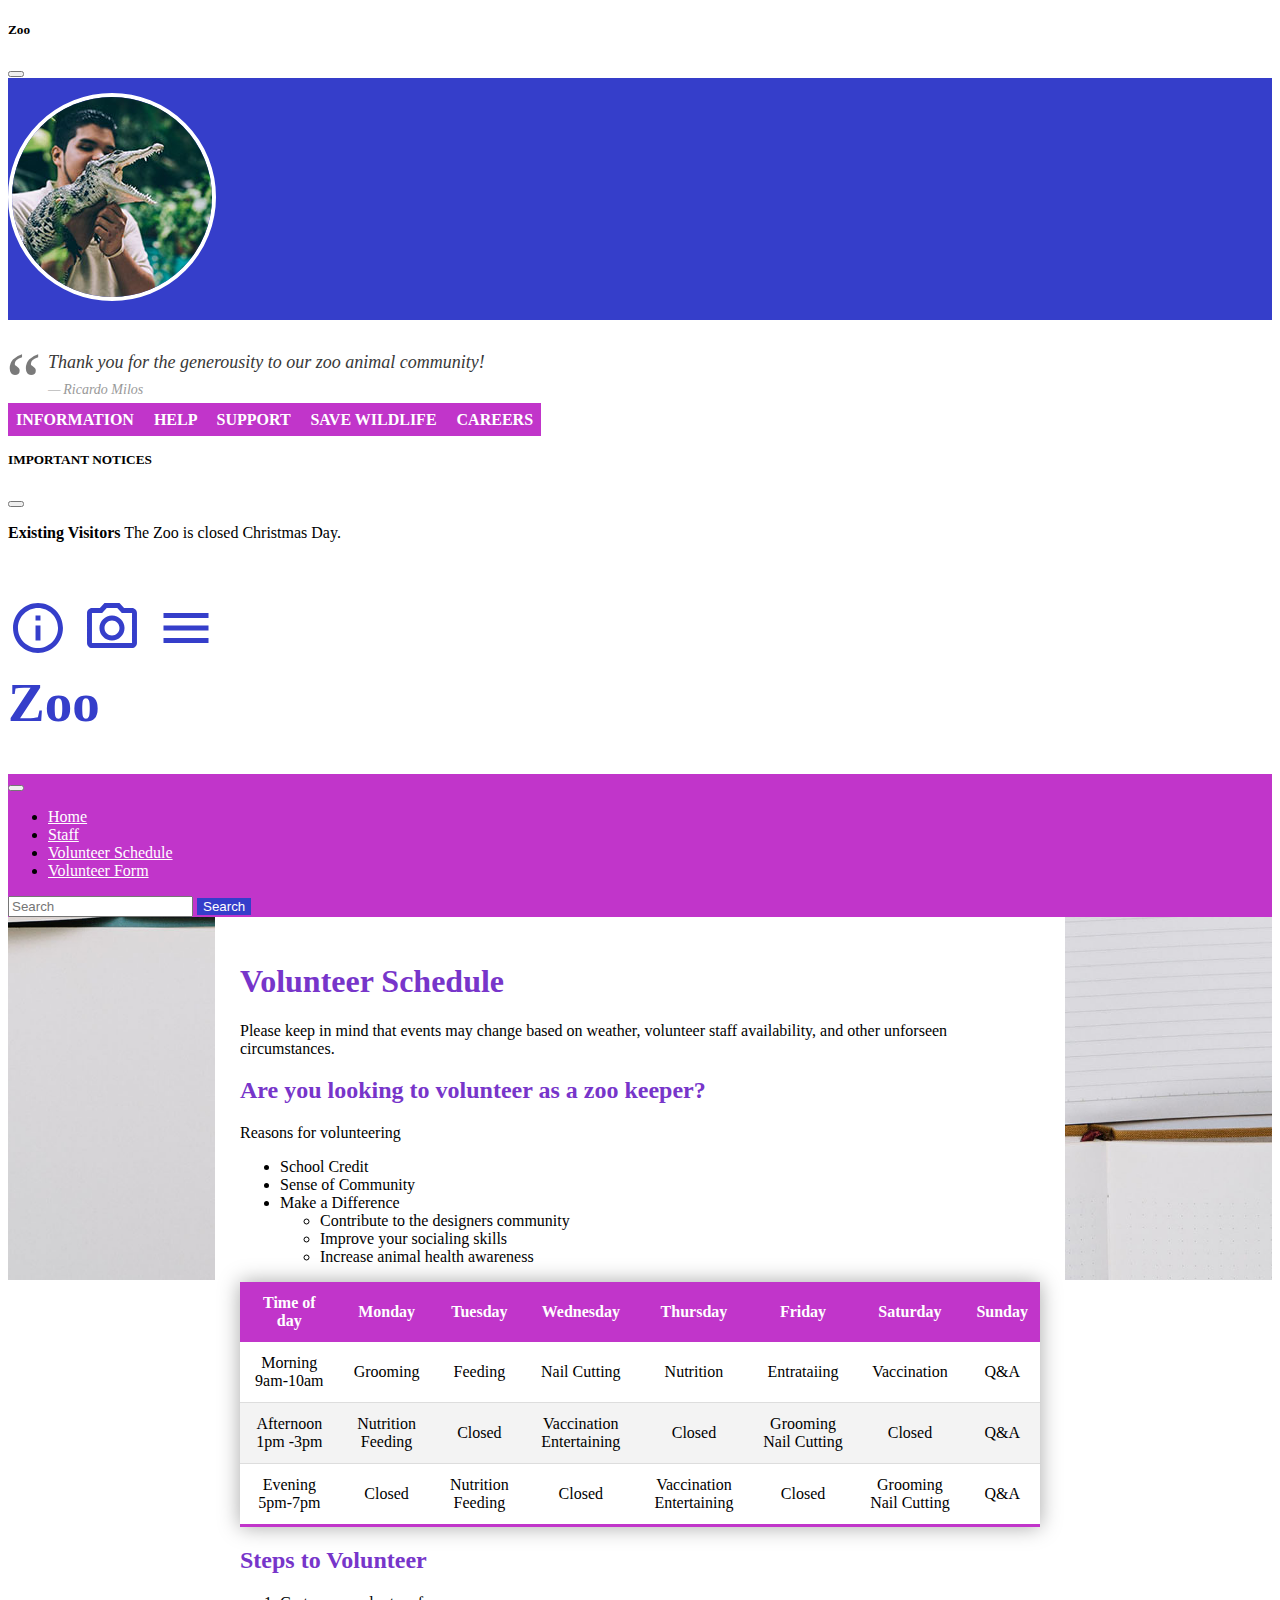
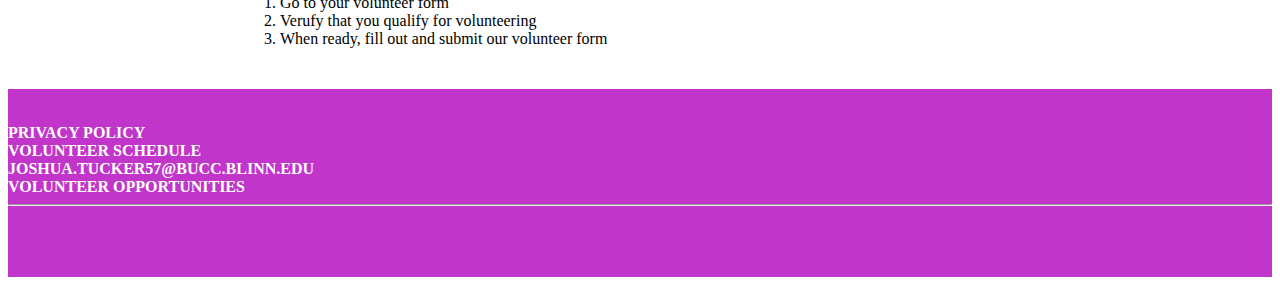
<file: schedule.html>
<!DOCTYPE html>
<html lang="en">
  <head>
    <meta charset="UTF-8" />
    <meta http-equiv="X-UA-Compatible" content="IE=edge" />
    <meta name="viewport" content="width=device-width, initial-scale=1.0" />
    <meta
      name="author"
      content="MTItNS0yMDIxIGF0IDU6NTUgUE0gLSBab28="
    />
    <title>Zoo</title>

    <!-- JQuery CDN -->
    <script
      src=" https://cdnjs.cloudflare.com/ajax/libs/jquery/3.6.0/jquery.js"
      integrity="sha512-n/4gHW3atM3QqRcbCn6ewmpxcLAHGaDjpEBu4xZd47N0W2oQ+6q7oc3PXstrJYXcbNU1OHdQ1T7pAP+gi5Yu8g=="
      crossorigin="anonymous"
      referrerpolicy="no-referrer"
    ></script>
    <link rel="preconnect" href="https://fonts.googleapis.com" />
  </head>

  <body>
    <!-- Google Fonts CDN -->
    <link
      href="https://fonts.googleapis.com/css2?family=Ephesis&display=swap"
      rel="stylesheet"
    />

    <!-- Google Icons CDN -->
    <link
      href="https://fonts.googleapis.com/icon?family=Material+Icons+Outlined"
      rel="stylesheet"
    />

    <!-- Font Awesome CDN -->
    <link
      rel="stylesheet"
      href="https://cdnjs.cloudflare.com/ajax/libs/font-awesome/6.0.0-beta2/css/all.css"
      integrity="sha512-Q0DfJ+I5cbH4Wm20NlPZ/fENHil7k3ZgzI9b71LfQAB1IlM8Gt7aO7eOPX2QzYT+4fZaF6u1kSfZAHczl4r/9Q=="
      crossorigin="anonymous"
      referrerpolicy="no-referrer"
    />

    <!-- Bootstrap CDN CSS only -->
    <link
      href="https://cdn.jsdelivr.net/npm/bootstrap@5.1.1/dist/css/bootstrap.min.css"
      rel="stylesheet"
      integrity="sha384-F3w7mX95PdgyTmZZMECAngseQB83DfGTowi0iMjiWaeVhAn4FJkqJByhZMI3AhiU"
      crossorigin="anonymous"
    />

    <!-- Bootstrap JavaScript Bundle with Popper -->
    <script
      src="https://cdn.jsdelivr.net/npm/bootstrap@5.1.1/dist/js/bootstrap.bundle.min.js"
      integrity="sha384-/bQdsTh/da6pkI1MST/rWKFNjaCP5gBSY4sEBT38Q/9RBh9AH40zEOg7Hlq2THRZ"
      crossorigin="anonymous"
    ></script>

    <!-- AOS CSS CDN -->
    <link href="https://unpkg.com/aos@2.3.1/dist/aos.css" rel="stylesheet" />

    <!-- AOS JS CDN -->
    <script src="https://unpkg.com/aos@2.3.1/dist/aos.js"></script>

    <!-- Fancyapp CSS CDN -->
    <link
      rel="stylesheet"
      href="https://cdn.jsdelivr.net/npm/@fancyapps/ui@4.0/dist/fancybox.css"
    />

    <!-- Fancyapp JS CDN -->
    <script src="https://cdn.jsdelivr.net/npm/@fancyapps/ui@4.0/dist/fancybox.umd.js"></script>

    <link type="text/css" rel="stylesheet" href="css/schedule.css" />

    <!-- left sidebar offcanvas -->

    <body>
        <div
          class="offcanvas offcanvas-start"
          tabindex="-1"
          id="offcanvasExample"
          aria-labelledby="offcanvasExampleLabel"
        >
          <div class="offcanvas-header">
            <h5 class="offcanvas-title" id="offcanvasExampleLabel">Zoo</h5>
            <button
              type="button"
              class="btn-close text-reset"
              data-bs-dismiss="offcanvas"
              aria-label="Close"
            ></button>
          </div>
          <div class="offcanvas-body">
            <div class="text-center">
              <div class="spokesperson">
                <img 
                src="images/general/alligator.jpg" 
                class="cropped-offconvas" 
                alt="spokesperson" 
                />
            </div>
            <br />
            <blockquote>
              Thank you for the generousity to our zoo animal community!
    
              <cite>Ricardo Milos</cite>
            </blockquote>
            <a class="btn btn-outline-primary btn-offcanvas-left" 
            href="https://www.nationalgeographic.org/encyclopedia/zoo/"
            target="_blank"
            >Information
          </a>
    
          <a class="btn btn-outline-primary btn-offcanvas-left" 
          href="https://www.houstonzoo.org/about/contact-us/"
          target="_blank"
          >Help
        </a>
    
        <a class="btn btn-outline-primary btn-offcanvas-left" 
        href="https://www.houstonzoo.org/support/"
        target="_blank"
        >Support
      </a>
    
      <a class="btn btn-outline-primary btn-offcanvas-left" 
      href="https://www.houstonzoo.org/save-wildlife/"
      target="_blank"
      >Save Wildlife
    </a>
    
    <a class="btn btn-outline-primary btn-offcanvas-left" 
    href="https://www.houstonzoo.org/about/careers/"
    target="_blank"
    >Careers
    </a>
    
    
    
          </div>
        </div>
      </div>
    
        <!-- bottom offcanvas -->
        <div
          class="offcanvas offcanvas-bottom"
          tabindex="-1"
          id="offcanvasBottom"
          aria-labelledby="offcanvasBottomLabel"
        >
          <div class="offcanvas-header">
            <h5 class="offcanvas-title" id="offcanvasBottomLabel">
              IMPORTANT NOTICES
            </h5>
            <button
              type="button"
              class="btn-close text-reset"
              data-bs-dismiss="offcanvas"
              aria-label="Close"
            ></button>
          </div>
          <div class="offcanvas-body small">
            
            <div class="alert alert-danger text-center alert-offcanvas-bttom">
              <p>
                <strong>Existing Visitors</strong> The Zoo is closed Christmas Day.
              </p>
            </div>
    
          </div>
        </div>
    
        <!-- Logo section -->
        <div class="container-fluid top-logo text-center">
          <div class="row">
            <div class="col-12 col-md-6">
              <span class="material-icons-outlined material-icon md-60">
                <a
                  class="sidebar-icon"
                  data-bs-toggle="offcanvas"
                  href="#offcanvasBottom"
                  role="button"
                  aria-controls="offcanvasBottom"
                  >info</a
                >
              </span>
    
              <span class="material-icons-outlined material-icon md-60">
                <a class="sidebar-icon" href="gallery.html">
                photo_camera
                </a>
              </span>
    
              <span class="material-icons-outlined material-icon md-60">
                <a
                  class="sidebar-icon"
                  data-bs-toggle="offcanvas"
                  href="#offcanvasExample"
                  role="button"
                  aria-controls="offcanvasExample"
                  > menu
                  </a>
              </span>
            </div>
    
            <div class="col-12 col-md-6">
              Zoo 
            </div>
          </div>
        </div>
    
        <!-- Navigation Menu -->
        <nav class="navbar navbar-expand-lg navbar-light sticky-top">
          <div class="container-fluid">
            <button
              class="navbar-toggler"
              type="button"
              data-bs-toggle="collapse"
              data-bs-target="#navbarSupportedContent"
              aria-controls="navbarSupportedContent"
              aria-expanded="false"
              aria-label="Toggle navigation"
            >
              <span class="navbar-toggler-icon"></span>
            </button>
            <div class="collapse navbar-collapse" id="navbarSupportedContent">
              <ul class="navbar-nav me-auto mb-2 mb-lg-0">
                <li class="nav-item">
                  <a class="nav-link active" aria-current="page" href="index.html">Home</a>
                </li>
                <li class="nav-item">
                  <a class="nav-link" href="index.html#staff">Staff</a>
                </li>
    
                <li class="nav-item">
                  <a class="nav-link" href="schedule.html">Volunteer Schedule</a>
                </li>
                <li class="nav-item">
                  <a class="nav-link" href="form.html">Volunteer Form</a>
                </li>
              </ul>
              <form class="d-flex">
                <input
                  class="form-control me-2"
                  type="search"
                  placeholder="Search"
                  aria-label="Search"
                />
                <button class="btn btn-outline-success btn-search" type="submit">
                  Search
                </button>
              </form>
            </div>
          </div>
        </nav>
        <!-- end nav -->

    <!-- schedule -->
    <div class="wrapper-body">
      <div class="wrapper-schedule">
        <!-- top list -->
        <div class="wrapper-content">
          <h1>Volunteer Schedule</h1>
          <p>
            Please keep in mind that events may change based on weather,
            volunteer staff availability, and other unforseen circumstances.
          </p>

          <h2>Are you looking to volunteer as a zoo keeper?</h2>
          <p>Reasons for volunteering</p>

          <!-- this is an unorder list -->
          <ul>
            <li>School Credit</li>
            <li>Sense of Community</li>
            <li>
              Make a Difference
              <ul>
                <li>Contribute to the designers community</li>
                <li>Improve your socialing skills</li>
                <li>Increase animal health awareness</li>
              </ul>
            </li>
          </ul>
          <!-- this is the end of an unorder list -->
        </div>
        <!-- end top list -->

        <!-- schedule table -->
        <div class="table-responsive">
        <table class="content-table table">
          <thead>
            <tr>
              <th>Time of day</th>
              <th>Monday</th>
              <th>Tuesday</th>
              <th>Wednesday</th>
              <th>Thursday</th>
              <th>Friday</th>
              <th>Saturday</th>
              <th>Sunday</th>
            </tr>
          </thead>

          <tbody>
            <tr>
              <td>Morning 9am-10am</td>
              <td>Grooming</td>
              <td>Feeding</td>
              <td>Nail Cutting</td>
              <td>Nutrition</td>
              <td>Entrataiing</td>
              <td>Vaccination</td>
              <td>Q&amp;A</td>
            </tr>
            <tr>
              <td>Afternoon 1pm -3pm</td>
              <td>Nutrition Feeding</td>
              <td>Closed</td>
              <td>Vaccination Entertaining</td>
              <td>Closed</td>
              <td>Grooming Nail Cutting</td>
              <td>Closed</td>
              <td>Q&amp;A</td>
            </tr>
            <tr>
              <td>Evening 5pm-7pm</td>
              <td>Closed</td>
              <td>Nutrition Feeding</td>
              <td>Closed</td>
              <td>Vaccination Entertaining</td>
              <td>Closed</td>
              <td>Grooming Nail Cutting</td>
              <td>Q&amp;A</td>
            </tr>
          </tbody>
        </table>
      </div>

        <!-- bottom list-->
        <div class="wrapper-content">
          <h2>Steps to Volunteer</h2>
          <!-- this is order list -->
          <ol type="1">
            <li>Go to your volunteer form</li>
            <li>Verufy that you qualify for volunteering</li>
            <li>When ready, fill out and submit our volunteer form</li>
          </ol>
        </div>
        <!-- bootom list -->
      </div>
      <!-- wrapper schedule-->
    </div>
    <!-- wrapper body -->
    <!-- end schedule -->

    <!-- Footer -->
    <div class="container-fluid footer-row text-center" id="footerInfo">
      <div class="row">
        <div class="col col-xs-6 col-sm-6 col-md-3 col-lg-3 col-xl-3 col-xxl-3">
          <a href="https://www.houstonzoo.org/privacy/" target="_blank">
            Privacy Policy
          </a>
        </div>

        <div class="col col-xs-6 col-sm-6 col-md-3 col-lg-3 col-xl-3 col-xxl-3">
          <a href="schedule.html">
            Volunteer Schedule
          </a>
        </div>

        <div class="col col-xs-6 col-sm-6 col-md-3 col-lg-3 col-xl-3 col-xxl-3">
          <a href="mailto:joshua.tucker57@bucc.blinn.edu">
            joshua.tucker57@bucc.blinn.edu
          </a>
        </div>

        <div class="col col-xs-6 col-sm-6 col-md-3 col-lg-3 col-xl-3 col-xxl-3">
          <a href="form.html">
            Volunteer Opportunities
          </a>
        </div>
      </div>

      <hr />

      <!-- Social Media Icons -->
      <div class="row text-center">
        <div class="col-12">
          <a href="https://www.facebook.com" target="_blank">
            <i class="fab fa-facebook fa-social-media"></i>
          </a>
          <a href="https://www.instagram.com" target="_blank">
            <i class="fab fa-instagram fa-social-media"></i>
          </a>
          <a href="https://www.twitter.com" target="_blank">
            <i class="fab fa-twitter fa-social-media"></i>
          </a>
        </div>
      </div>
    </div>
    <!-- end container footer-row -->
    <script src="js/scripts.js"></script>
  </body>
</html>
</file>
<file: css/styles.css>
@import "main.css";
@import "custom.css";
/* content */

.carousel-caption {
  background-color: rgba(0, 0, 0, 0.5);
}

.carousel-alternate {
  display: none;
}

@media (max-width: 600px) {
  .carousel {
    display: none;
  }

  .carousel-alternate {
    display: block;
    width: 100%;
  }
}

.fa-row {
  background-color: var(--dominantColor);
  padding-top: 35px;
  padding-bottom: 35px;
  color: #ffffff;
  font-weight: bold;
}

.fa-row-icon,
.fa-row-icon {
  font-size: 60px;
  color: #ffffff;
  margin-top: 10px;
}

.fa-row-icon:hover,
.fa-row-icon:hover {
  transform: scale(1.1);
  color: gold;
}

/* volunteer paragraph */
.volunteer-div {
  position: relative;
  background-color: #eeeeee;
  padding: 25px;
  height: auto;
  min-height: 450px;
  margin: auto;
  margin-top: 20px;
  margin-bottom: 20px;
  box-shadow: var(--boxShadow);
}

.volunteer-img {
  position: relative;
  float: left;
  margin-right: 15px;
}

@media (max-width: 600px) {
  .volunteer-img {
    width: 100%;
    float: none;
    padding: 0px;
  }
}

.btn-volunteer {
  position: relative;
  float: left;
  clear: both;
  margin-top: 18px;
  border-color: var(--secondaryColor);
  color: var(--secondaryColor);
}

.btn-volunteer:hover {
  border-color: var(--secondaryColor);
  color: #ffffff;
  background-color: var(--secondaryColor);
}
/* volunteer paragraph */

.gallery-box {
  margin-top: 20px;
}

.img-fancybox {
  width: 200px;
  height: auto;
  box-shadow: var(--boxShadow);
}

@media screen and (max-width: 575px) {
  .img-fancybox {
    width: 100%;
    height: auto;
  }
}

.gallery-button {
  margin-top: 15px;
}

.btn-gallery {
  border-color: var(--secondaryColor);
  color: var(--secondaryColor);
}

.btn-gallery:hover {
  border-color: var(--secondaryColor);
  color: #ffffff;
  background-color: var(--secondaryColor);
}

/* contact paragraph */
.contact-div {
  position: relative;
  background-color: #eeeeee;
  padding: 25px;
  height: auto;
  min-height: 450px;
  margin: auto;
  margin-top: 20px;
  margin-bottom: 20px;
  box-shadow: var(--boxShadow);
}

.contact-img {
  position: relative;
  float: right;
  margin-left: 18px;
}

@media (max-wdith: 600px) {
  .contact-img {
    width: 100%;
    float: none;
    padding: 0px;
  }
}

.btn-contact {
  position: relative;
  float: left;
  clear: both;
  margin-top: 18px;
  border-color: var(--secondaryColor);
  color: var(--secondaryColor);
}

.btn-contact:hover {
  border-color: var(--secondaryColor);
  color: #ffffff;
  background-color: var(--secondaryColor);
}
/* contact paragraph */

.staff {
  position: relative;
  padding-bottom: 20px;
}

.cropped {
  width: 200px;
  height: 200px;
  clip-path: circle(50% at 50% 50%);
}
/* content */

/* bottom section */
/* bottom section */
</file>
<file: css/form.css>
@import "main.css";
@import "custom.css";
.webform {
  width: 75%;
  padding: 30px;
  margin: auto;
  position: relative;
  background-color: #eeeeee;
  margin-top: 25px;
  margin-bottom: 25px;
  box-shadow: var(--boxShadow);
}

.webform div {
  margin-top: 10px;
}

.checkbox,
.radio {
  width: 20px !important;
  height: 20px !important;
}

#age {
  width: 100px;
}

#custom {
  margin-top: 5px;
}

#date {
  width: 150px;
}

.submit {
  border-color: var(--secondaryColor);
  color: var(--secondaryColor);
}

.submit:hover {
  border-color: var(--secondaryColor);
  color: #ffffff;
  background-color: var(--secondaryColor);
}
</file>
<file: css/schedule.css>
@import "main.css";
@import "custom.css";

.wrapper-body {
  background-image: url("/images/general/pexels-cottonbro-5191390.jpg");
  background-repeat: no-repeat;
  background-attachment: fixed;
  background-size: cover;
}

.wrapper-schedule {
  width: 100%;
  max-width: 800px;
  margin: auto;
  background-color: #ffffff;
  padding: 25px;
  margin-bottom: 0;
}

.wrapper-content {
  margin: auto;
  width: 100%;
  max-width: 800px;
}

.content-table {
  border-collapse: collapse;
  width: 100%;
  max-width: 800px;
  box-shadow: 0 0 20px rgba(0, 0, 0, 0.35);
  margin: auto;
  text-align: center;
}

.content-table thead tr {
  background-color: var(--dominantColor);
  color: #ffffff;
  font-weight: bold;
}

.content-table th,
.content-table td {
  padding: 12px;
}

.content-table tbody tr {
  border-bottom: 1px solid #dddddd;
}

.content-table tbody tr:nth-of-type(even) {
  background-color: #f3f3f3;
}
.content-table tbody tr:last-of-type {
  border-bottom: 3px solid var(--dominantColor);
}
</file>
